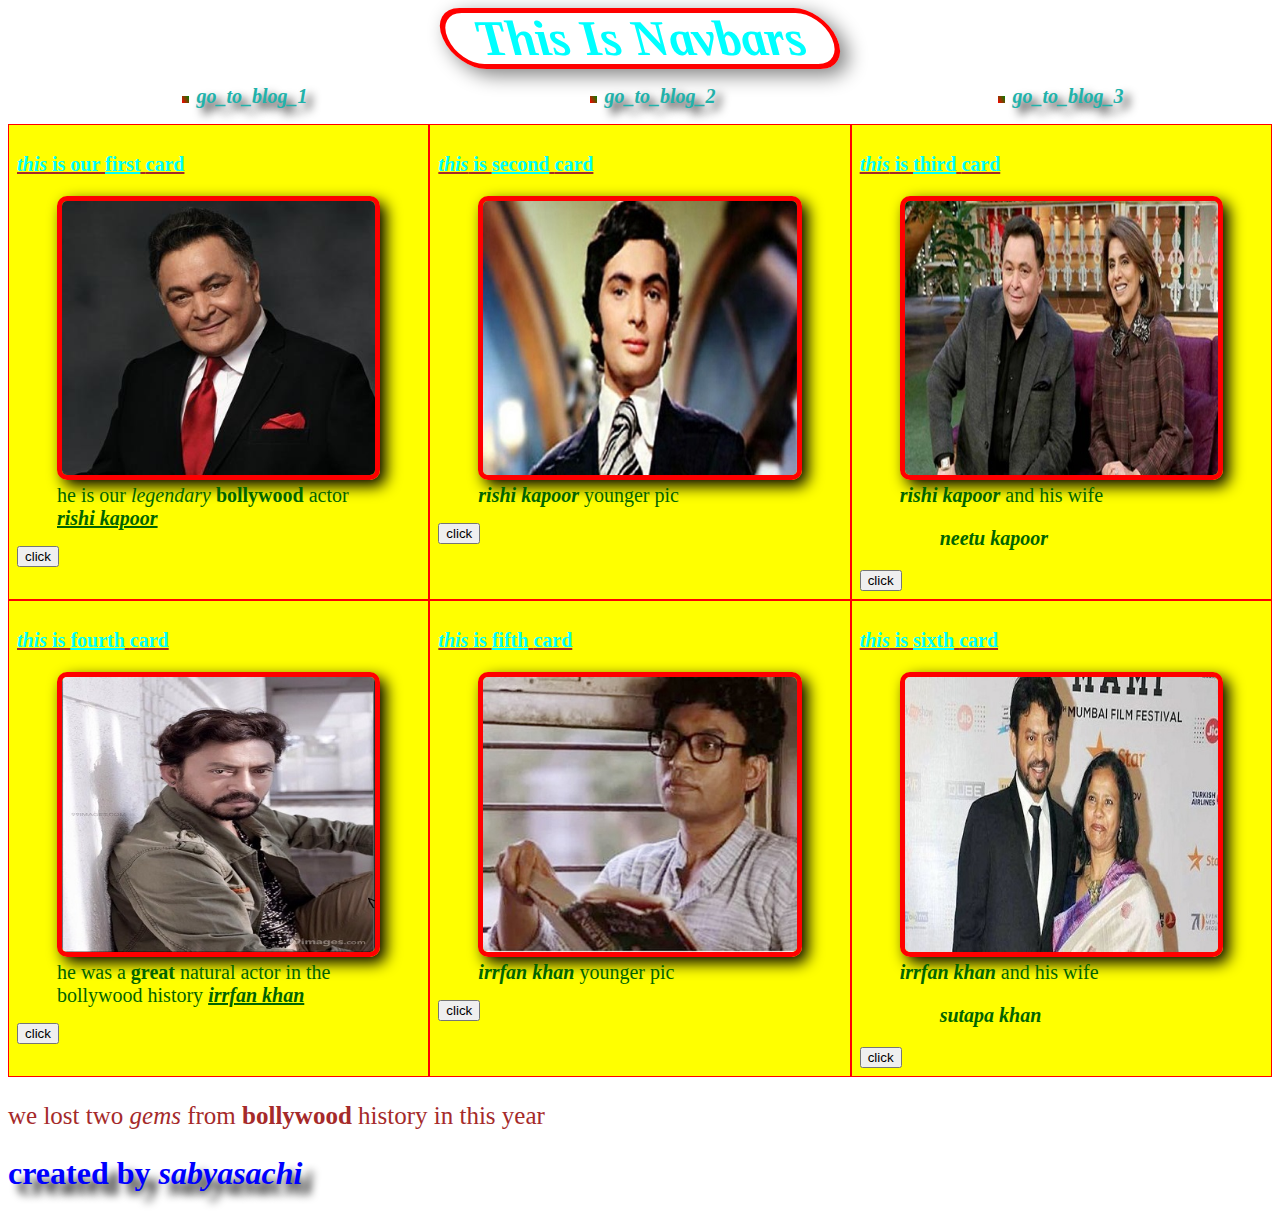
<file: index.html>
<!DOCTYPE html>
<html lang="us">

<head>
	<meta charset="UTF-8">
	<meta name="description" content="my first blog website">
	<meta name="keywords" content="HTML, CSS, JavaScript">
	<meta name="author" content="sabyasachi">
	<meta name="viewport" content="width=device-width, initial-scale=1.0">
	<title>blog homepage</title>
	<link href="/css/main.css" rel="stylesheet">
	<link rel="stylesheet" href="https://cdnjs.cloudflare.com/ajax/libs/font-awesome/4.7.0/css/font-awesome.min.css">
</head>

<body>
	<nav class="navbar">
		<div id="heading">
			<div id="sub-heading">
				<h2 class="hb"><b><i> this is navbars</i></b></h2>
			</div>
		</div>
		<ul class="a">
			<li class="b">
				<a href="/static/blog.html" class='c'>go_to_blog_1 </a>
			</li>
			<li class="b">
				<a href="/static/blog.html" class='c'>go_to_blog_2 </a>
			</li>
			<li class="b">
				<a href="/static/blog.html" class='c'>go_to_blog_3 </a>
			</li>
		</ul>
	</nav>
	<div class="blog_postcard">
		<div class="postcard_1 postcard">
			<div class="card">
				<p class="p1"><i>this</i> is our <u>first</u> <b>card</b></p>
				<figure>
					<img src="/images/rishi_1.jpg" class="imc" />
					<figcaption id="figcaption1">he is our <i>legendary</i> <b>bollywood</b> actor <b><i><u>rishi
									kapoor</u></i></b></figcaption>
				</figure>
				<a href="/static/blog.html"><button class="btn">click</button></a>
			</div>
		</div>
		<div class="postcard_2 postcard">
			<div class="card">
				<p class="p1"><i>this</i> is <u>second</u> <b>card</b></p>
				<figure>
					<img src="/images/rishi_2.jpg" class="imc" />
					<figcaption id="figcaption2"><b><i>rishi kapoor</i></b> younger pic</figcaption>
				</figure>
				<a href="/static/blog.html"><button class="btn">click</button></a>
			</div>
		</div>
		<div class="postcard_3 postcard">
			<div class="card">
				<p class="p1"><i>this</i> is <u>third</u> <b>card</b></p>
				<figure>
					<img src="/images/rishi-3.jpeg" class="imc" />
					<figcaption id="figcaption2"><b><i>rishi kapoor</i></b> and his wife <blockquote><b><i>neetu
									kapoor</i></b></blockquote>
					</figcaption>
				</figure>
				<a href="/static/blog.html"><button class="btn">click</button></a>
			</div>
		</div>
		<div class="postcard_4 postcard">
			<div class="card">
				<p class="p1"><i>this</i> is <u>fourth</u> <b>card</b></p>
				<figure>
					<img src="/images/irrfan_khan.jpg" class="imc" />
					<figcaption id="figcaption2">he was a <b>great</b> natural actor in the bollywood history
						<b><i><u>irrfan khan</u></i></b></figcaption>
				</figure>
				<a href="/static/blog.html"><button class="btn">click</button></a>
			</div>
		</div>
		<div class="postcard_5 postcard">
			<div class="card">
				<p class="p1"><i>this</i> is <u>fifth</u> <b>card</b></p>
				<figure>
					<img src="/images/Irrfan-Khan-1.jpg" class="imc" />
					<figcaption id="figcaption2"><b><i>irrfan khan</i></b> younger pic</figcaption>
				</figure>
				<a href="/static/blog.html"><button class="btn">click</button></a>
			</div>
		</div>
		<div class="postcard_6 postcard">
			<div class="card">
				<p class="p1"><i>this</i> is <u>sixth</u> <b>card</b></p>
				<figure>
					<img src="/images/Irrfan-Khan_2.jpg" class="imc" />
					<figcaption id="figcaption2"><b><i>irrfan khan</i></b> and his wife <blockquote><b><i>sutapa
									khan</i></b></blockquote>
					</figcaption>
				</figure>
				<a href="/static/blog.html"><button class="btn">click</button></a>
			</div>
		</div>
	</div>
	<footer class="last">
		<p class='p2'>we lost two <i>gems</i> from <b>bollywood</b> history in this year</p>
		<h1 class="hh">created by <b><i>sabyasachi</i></b></h1>
	</footer>


</body>

</html>
</file>
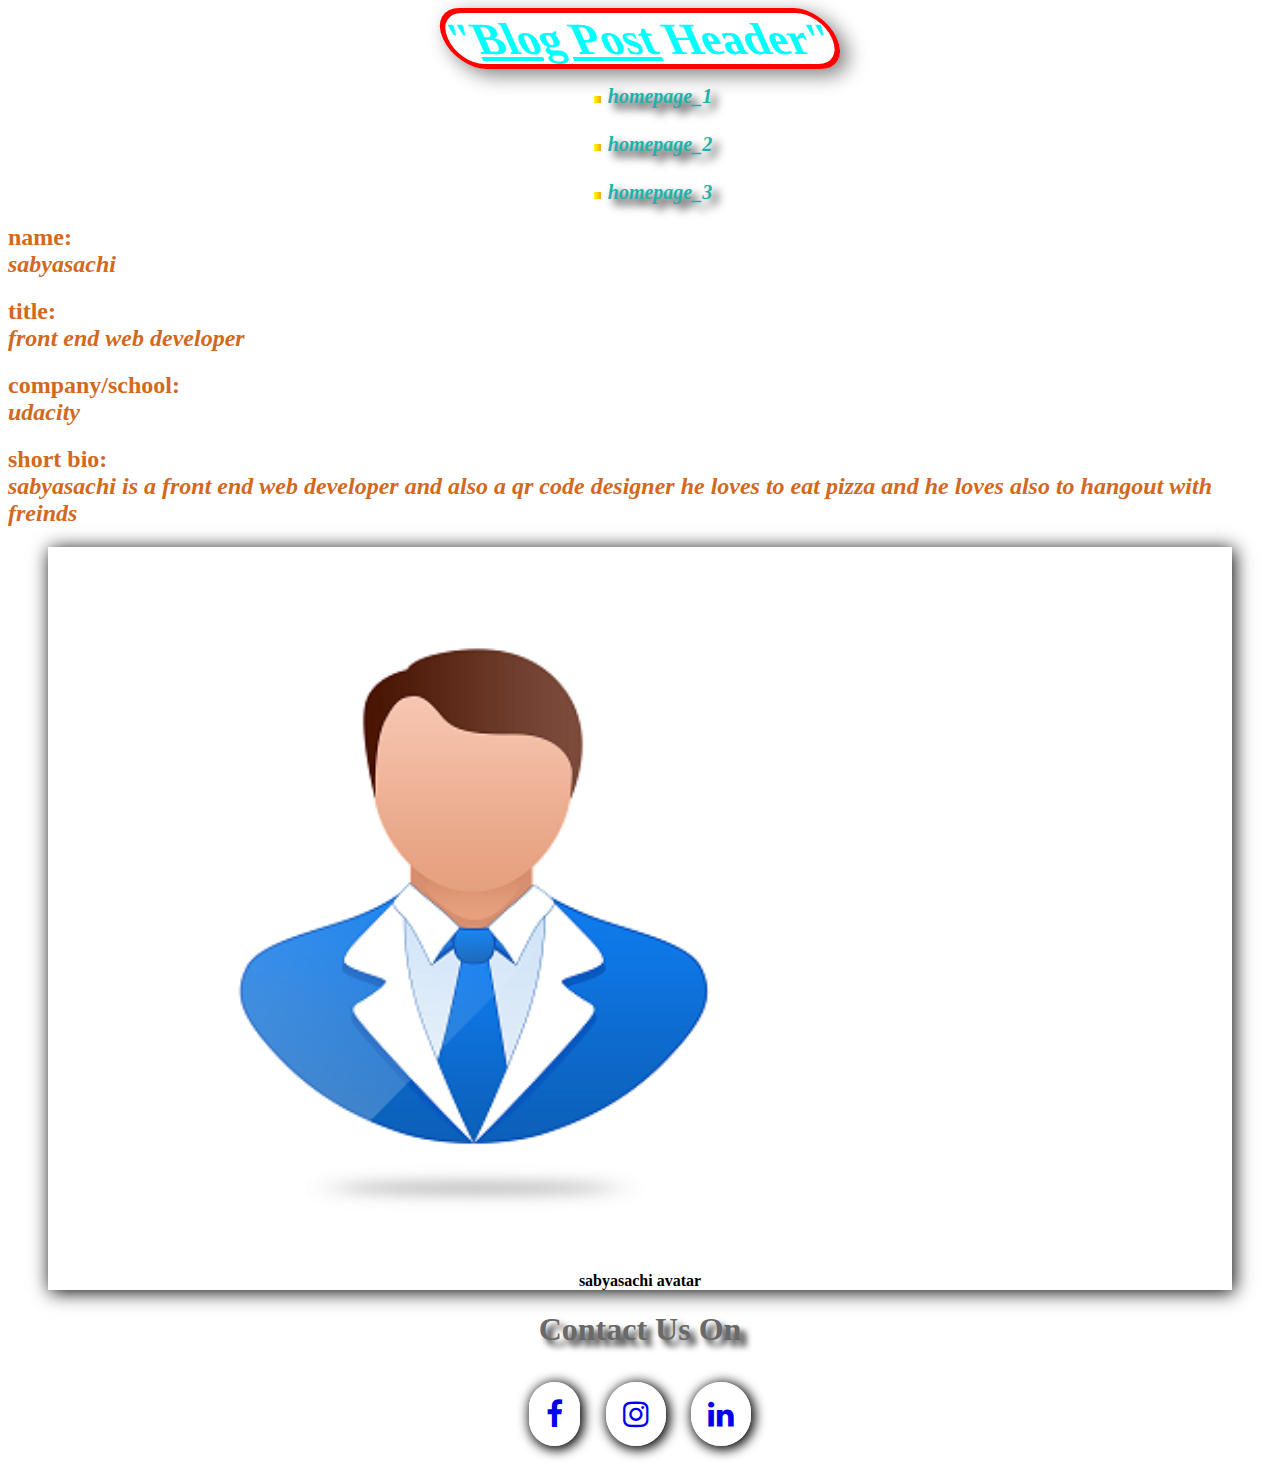
<file: static/blog.html>
<!doctype html>
<html lang="us">

<head>
    <meta charset="UTF-8">
    <meta name="description" content="my first blog website">
    <meta name="keywords" content="HTML, CSS, JavaScript">
    <meta name="author" content="sabyasachi">
    <meta name="viewport" content="width=device-width, initial-scale=1.0">
    <title>blog post</title>
    <link href="../css/main.css" rel="stylesheet">
    <link href="https://stackpath.bootstrapcdn.com/font-awesome/4.7.0/css/font-awesome.min.css" rel="stylesheet"
        integrity="sha384-wvfXpqpZZVQGK6TAh5PVlGOfQNHSoD2xbE+QkPxCAFlNEevoEH3Sl0sibVcOQVnN" crossorigin="anonymous">
</head>

<body>
    <header class="hd">
        <div id="sub-hd">
            <h1 class="he">"<u>blog post</u> <b>header</b>"</h1>
        </div>
    </header>
    <div class="homepage_link">
        <ul class="x">
            <li class="y">
                <a href="../index.html" class=" z">homepage_1</a>
            </li>
            <li class="y">
                <a href="../index.html" class="z">homepage_2</a>
            </li>
            <li class="y">
                <a href="../index.html" class="z">homepage_3</a>
            </li>
        </ul>
    </div>
    <div class="author_info">
        <h2 class="hc"><b>name:</b> <i>sabyasachi</i></h2>
        <h2 class="hc"><b>title:</b> <i>front end web developer</i></h2>
        <h2 class="hc"><b>company/school:</b> <i>udacity</i></h2>
        <h2 class="hc"><b>short bio:</b> <i>sabyasachi is a front end web developer and also a qr code designer he loves
                to eat
                pizza and he loves also to hangout with freinds</i></h2>
        <figure class="fg">
            <div class="avatar"><img src="../images/avatar.png" class="im"></div>
            <figcaption class="figcapt"><b>sabyasachi avatar</b></figcaption>
        </figure>
    </div>
    <div class="social-menu">
        <h1 class="hf">contact us on</h1>
        <div class="social_media">
            <a href="https://www.facebook.com/profile.php?id=100008392393658" target="_blank" class="fu facebook">
                <i class="fa fa-facebook" aria-hidden="true"></i>
            </a>
            <a href="https://www.instagram.com/sbyasachi471999/" target="_blank" class="fu instagram">
                <i class="fa fa-instagram" aria-hidden="true"></i>
            </a>
            <a href="https://www.linkedin.com/in/sabya-sachi-971972182" target="_blank" class="fu linkdin">
                <i class="fa fa-linkedin" aria-hidden="true"></i>
            </a>
        </div>
    </div>


</body>

</html>
</file>
<file: css/main.css>
@import "first.css";
@import "second.css";
@import "third.css";
.social_media {
  display: flex;
  justify-content: center;
}
.social_media .fu {
  padding: 1em;
  border: 1px solid white;
  border-radius: 60px;
  margin: 1%;
  box-shadow: 2px 2px 12px 2px black;
}
.social_media .fu .fa {
  font-size: 30px;
}
.social-menu .hf {
  text-transform: capitalize;
  font-weight: bolder;
  text-align: center;
  text-shadow: 6px 6px 6px rgb(20, 19, 19);
  color: dimgrey;
}
.social_media .facebook:hover .fa-facebook {
  color: aliceblue;
  transform: scale(1.5);
  transition: all 0.9s;
}
.social_media .facebook:hover {
  background-color: blue;
  transform: scale(1.5);
  transition: all 0.9s;
}
.social_media .instagram:hover .fa-instagram {
  color: aliceblue;
  transform: scale(1.5);
  transition: all 0.9s;
}
.social_media .instagram:hover {
  background-color: red;
  transform: scale(1.5);
  transition: all 0.9s;
}
.social_media .linkdin:hover .fa-linkedin {
  color: aliceblue;
  transform: scale(1.5);
  transition: all 0.9s;
}
.social_media .linkdin:hover {
  background-color: royalblue;
  transform: scale(1.5);
  transition: all 0.9s;
}
@media (max-width: 370px) {
}
</file>
